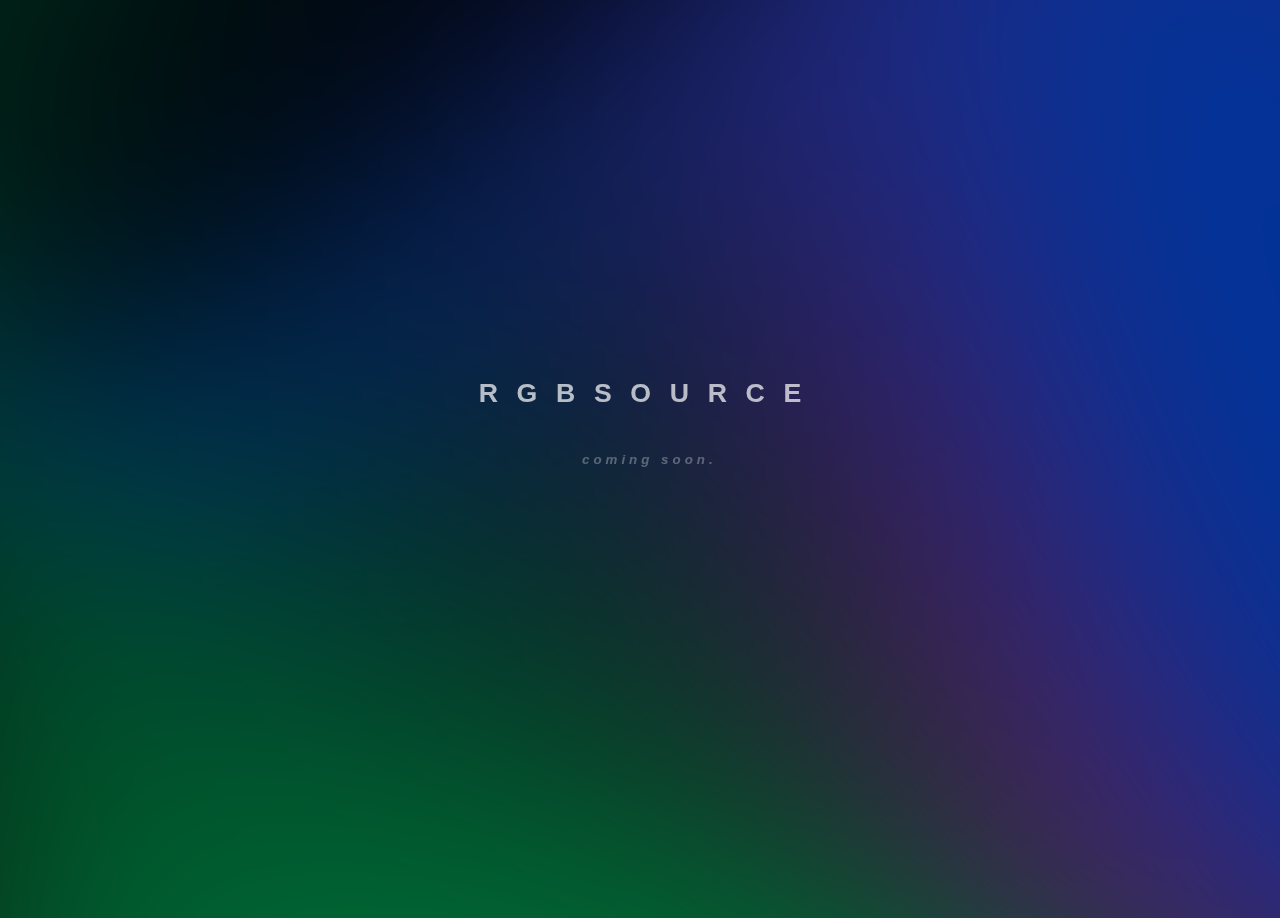
<file: index.html>
<!DOCTYPE html>
<html lang="en">
<head>
    <!-- Favicons -->
	<link rel="shortcut icon" href="/img/favicon.webp">
	<link rel="apple-touch-icon" href="/img/icon.webp">
	<link rel="icon" type="image/webp" sizes="180x180" href="/img/icon.webp">
	<meta name="msapplication-TileImage" content="/img/icon.webp">
	<title>rgbSource</title>
	<meta name="title" content="rgbSource">
	<meta name="description" content="">
    <meta charset="UTF-8">
    <meta name="viewport" content="width=device-width, initial-scale=1.0">
    <link rel="stylesheet" href="/css/styles.css">
    <link rel="stylesheet" href="/css/gradient.css">
    <link rel="icon" type="image/x-icon" href="/img/favicon.ico">
</head>

<body class="no-scroll no-select">
    <canvas id="gradient-canvas"></canvas>
    <h1>
      rgbSource
      <br>
      <br>
      <i class="small">coming soon.</i>
    </h1>
    <script src="/js/gradient.js"></script>
</body>
</file>
<file: css/styles.css>
body {
	background-color: #000;
	margin: 0;
    padding: 0;
    color: white;
    font-family: 'Trebuchet MS', Helvetica, sans-serif;
    min-height: 100vh;
    overflow-x: hidden !important;
    width: 100vw; /* Ensure body takes up full width */
	position: relative;
	max-width: 100vw;
}

.no-scroll {
	overflow-x: hidden !important;
	height: 100vh;
	width: 100vw;
	margin: 0;
	padding: 0;
	/* position: fixed; */
  }
  
.no-select {
	-webkit-touch-callout: none; /* iOS Safari */
	-webkit-user-select: none;   /* Safari */
	-khtml-user-select: none;    /* Konqueror HTML */
	-moz-user-select: none;      /* Firefox */
	-ms-user-select: none;       /* Internet Explorer/Edge */
	user-select: none;           /* Non-prefixed version, currently supported by Chrome and Opera */
}
  
h1, .small {
	-webkit-user-select: none;
	user-select: none;
	cursor: default;
}

#gradient-canvas {
	width: 100vw !important;
	max-width: 100vw !important;
}

h1 {
    position: relative;
    width: 100vw;
    text-align: center;
    padding-top: 40vh;
    margin-bottom: 40vh;
    color: rgba(255,255,255,0.7);
    letter-spacing: 0.7em;
    font-size: 20pt;
    font-weight: bold;
    text-transform: uppercase;
    text-shadow: 1px 1px 5px 3px #ff0;
    z-index: 1;
    transition: opacity 0.1s ease;
    padding-left: 0.7em; /* Offset for letter-spacing to keep it centered */
    box-sizing: border-box; /* Include padding in width calculation */
}

@media (max-width: 768px) {
	h1 {
	  letter-spacing: 0.5em; /* Less letter spacing on mobile */
	  padding-left: 0.5em; /* Adjust padding to match letter spacing */
	}
  }
  
  /* Fix for very small screens */
  @media (max-width: 480px) {
	h1 {
	  letter-spacing: 0.4em;
	  padding-left: 0.4em;
	}
  }

.small {
	text-transform: none;
	color: rgba(255,255,255,0.3);
	font-size: 0.5em;
	letter-spacing: 0.3em;
	line-height: 0.5em;
}

.aurora {
	background: #000;
	position: relative;
}
.aurora:before,
.aurora:after {
	content: '';
	display: block;
	position: absolute;
	width: 1px;
	height: 1px;
	border-radius: 100%;
	opacity: 0.18;
}
.aurora:before {
	box-shadow: 0 0 35vmax 35vmax #f00;
	animation: hue 5s 0s linear infinite, move1 10s 0s linear infinite;
}
.aurora:after {
	box-shadow: 0 0 35vmax 35vmax #0ff;
	animation: hue 10s 0s linear infinite, move2 20s 0s linear infinite;
}

@-moz-keyframes hue {
	0% {
	  filter: hue-rotate(0deg);
	}
	100% {
	  filter: hue-rotate(360deg);
	}
}
@-webkit-keyframes hue {
	0% {
	  filter: hue-rotate(0deg);
	}
	100% {
	  filter: hue-rotate(360deg);
	}
}
@-o-keyframes hue {
	0% {
	  filter: hue-rotate(0deg);
	}
	100% {
	  filter: hue-rotate(360deg);
	}
}
@keyframes hue {
	0% {
	  filter: hue-rotate(0deg);
	}
	100% {
	  filter: hue-rotate(360deg);
	}
}
@-moz-keyframes move1 {
	0% {
	  top: 0vh;
	  left: 50vw;
	}
	25% {
	  left: 0vw;
	}
	50% {
	  top: 100vh;
	}
	75% {
	  left: 100vw;
	}
	100% {
	  top: 0vh;
	  left: 50vw;
	}
}
@-webkit-keyframes move1 {
	0% {
	  top: 0vh;
	  left: 50vw;
	}
	25% {
	  left: 0vw;
	}
	50% {
	  top: 100vh;
	}
	75% {
	  left: 100vw;
	}
	100% {
	  top: 0vh;
	  left: 50vw;
	}
}
@-o-keyframes move1 {
	0% {
	  top: 0vh;
	  left: 50vw;
	}
	25% {
	  left: 0vw;
	}
	50% {
	  top: 100vh;
	}
	75% {
	  left: 100vw;
	}
	100% {
	  top: 0vh;
	  left: 50vw;
	}
}
@keyframes move1 {
	0% {
	  top: 0vh;
	  left: 50vw;
	}
	25% {
	  left: 0vw;
	}
	50% {
	  top: 100vh;
	}
	75% {
	  left: 100vw;
	}
	100% {
	  top: 0vh;
	  left: 50vw;
	}
}
@-moz-keyframes move2 {
	0% {
	  top: 50vh;
	  left: 100vw;
	}
	25% {
	  top: 100vh;
	}
	50% {
	  left: 0vw;
	}
	75% {
	  top: 0vh;
	}
	100% {
	  top: 50vh;
	  left: 100vw;
	}
}
@-webkit-keyframes move2 {
	0% {
	  top: 50vh;
	  left: 100vw;
	}
	25% {
	  top: 100vh;
	}
	50% {
	  left: 0vw;
	}
	75% {
	  top: 0vh;
	}
	100% {
	  top: 50vh;
	  left: 100vw;
	}
}
@-o-keyframes move2 {
	0% {
	  top: 50vh;
	  left: 100vw;
	}
	25% {
	  top: 100vh;
	}
	50% {
	  left: 0vw;
	}
	75% {
	  top: 0vh;
	}
	100% {
	  top: 50vh;
	  left: 100vw;
	}
}
@keyframes move2 {
	0% {
	  top: 50vh;
	  left: 100vw;
	}
	25% {
	  top: 100vh;
	}
	50% {
	  left: 0vw;
	}
	75% {
	  top: 0vh;
	}
	100% {
	  top: 50vh;
	  left: 100vw;
	}
}
</file>
<file: css/gradient.css>
#gradient-canvas {
  filter: blur(50px);
  overflow-y: hidden;
  width: 100vw;
  min-height: 100vh;

  --gradient-color-1: #000000; /* black background */

  /* PURPLE GRADIENT */
  /*
  --gradient-color-2: #57268f;
  --gradient-color-3: rgb(35, 44, 75);
  --gradient-color-4: #000000;
  */

  /* RGB v1 */
  /*
  --gradient-color-2: #ff002b;
  --gradient-color-3: #00cc3d;
  --gradient-color-4: #003feb;
  */

  /* RGB v2 */
  --gradient-color-2: #bd0029;
  --gradient-color-3: #006633; 
  --gradient-color-4: #003399;

  z-index: -1;
  position: fixed;
  scale: 1.8;
  filter: blur(50px);
}

#gradient-canvas {
  opacity: 1;
}
</file>
